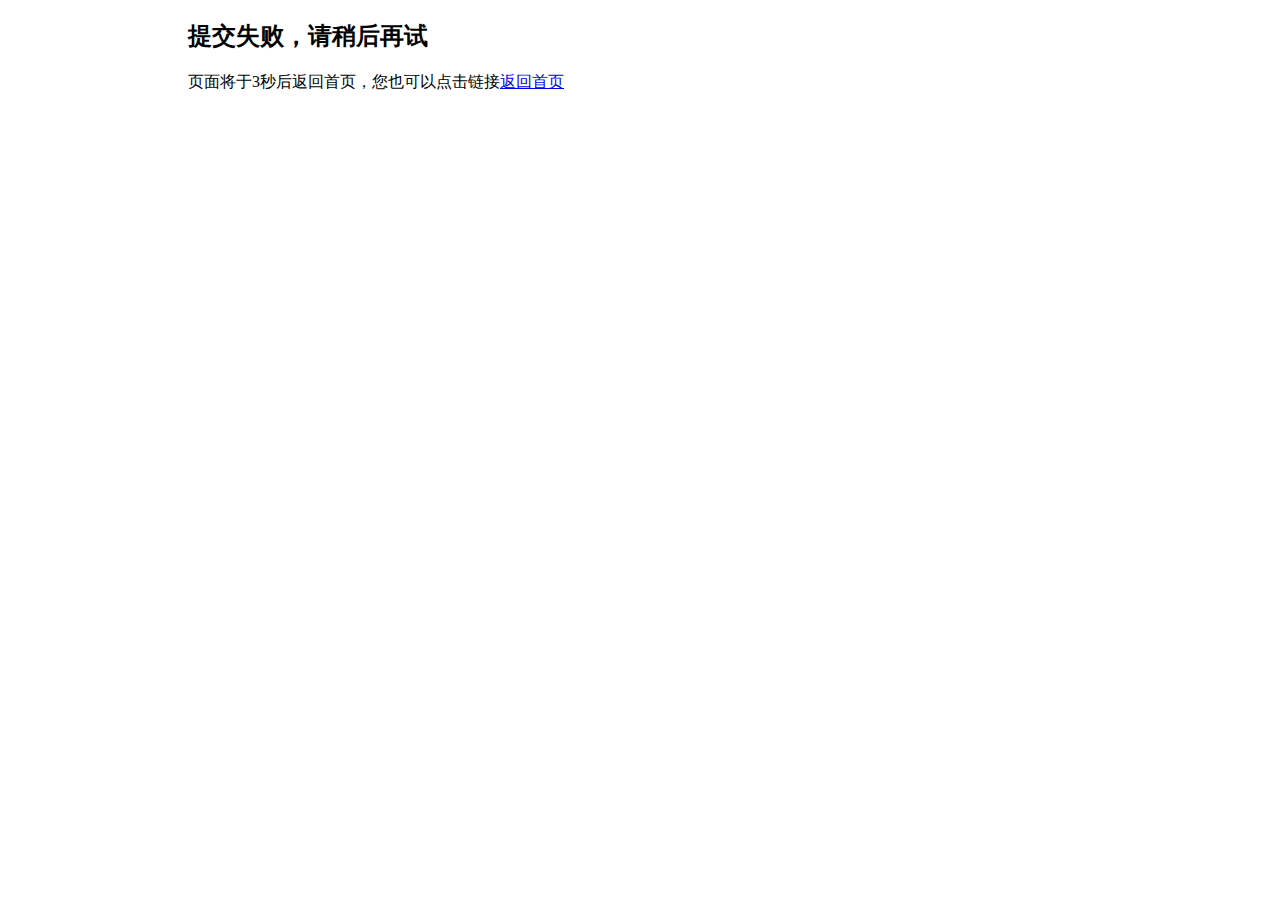
<file: feedback-failed.html>
<!DOCTYPE html PUBLIC "-//W3C//DTD XHTML 1.0 Transitional//EN" "http://www.w3.org/TR/xhtml1/DTD/xhtml1-transitional.dtd">
<html xmlns="http://www.w3.org/1999/xhtml">
	<head>
		<meta http-equiv="Content-Type" content="text/html; charset=UTF-8" />
		<meta http-equiv="Refresh" content="6;url=/" >
		<title>Failed__Loven's Portfolio</title>
	</head>
	<body>
		<script type="text/javascript">
 			setTimeout("window.location.href='/'", 3000);
		</script>
		<div style="margin: 15px 0 0 180px;">
			<h2>提交失败，请稍后再试</h2>
			<div style="margin-top: 20px;">
				<p>页面将于3秒后返回首页，您也可以点击链接<a href="/">返回首页</a></p>
			</div>
		</div>
	</body>
</html>
</file>
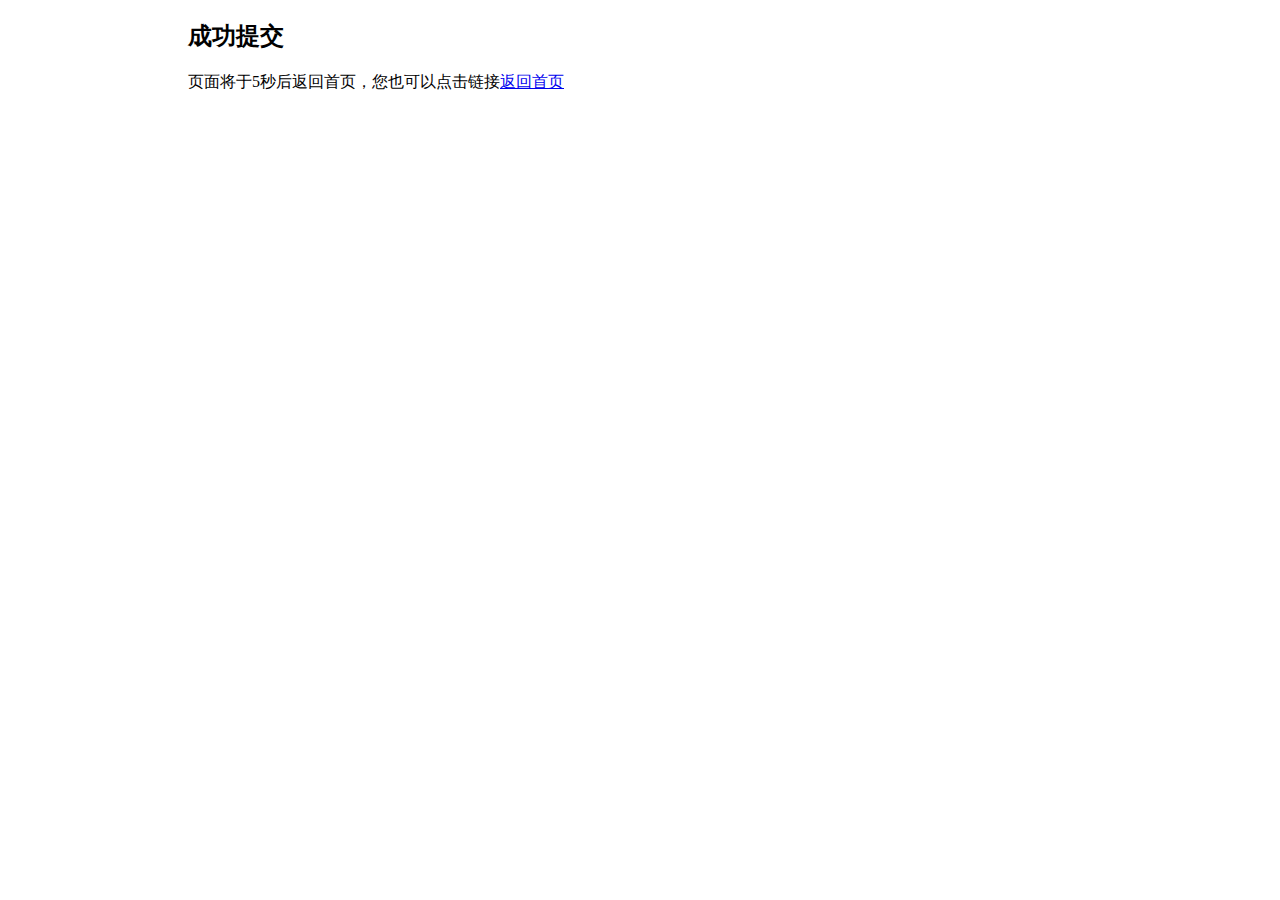
<file: feedback-success.html>
<!DOCTYPE html PUBLIC "-//W3C//DTD XHTML 1.0 Transitional//EN" "http://www.w3.org/TR/xhtml1/DTD/xhtml1-transitional.dtd">
<html xmlns="http://www.w3.org/1999/xhtml">
	<head>
		<meta http-equiv="Content-Type" content="text/html; charset=UTF-8" />
		<meta http-equiv="Refresh" content="6;url=/" >
		<title>Success__Loven's Portfolio</title>
	</head>
	<body>
		<script type="text/javascript">
 			setTimeout("window.location.href='/'", 5000);
		</script>
		<div style="margin: 15px 0 0 180px;">
			<h2>成功提交</h2>
			<div style="margin-top: 20px;">
				<p>页面将于5秒后返回首页，您也可以点击链接<a href="/">返回首页</a></p>
			</div>
		</div>
	</body>
</html>
</file>
